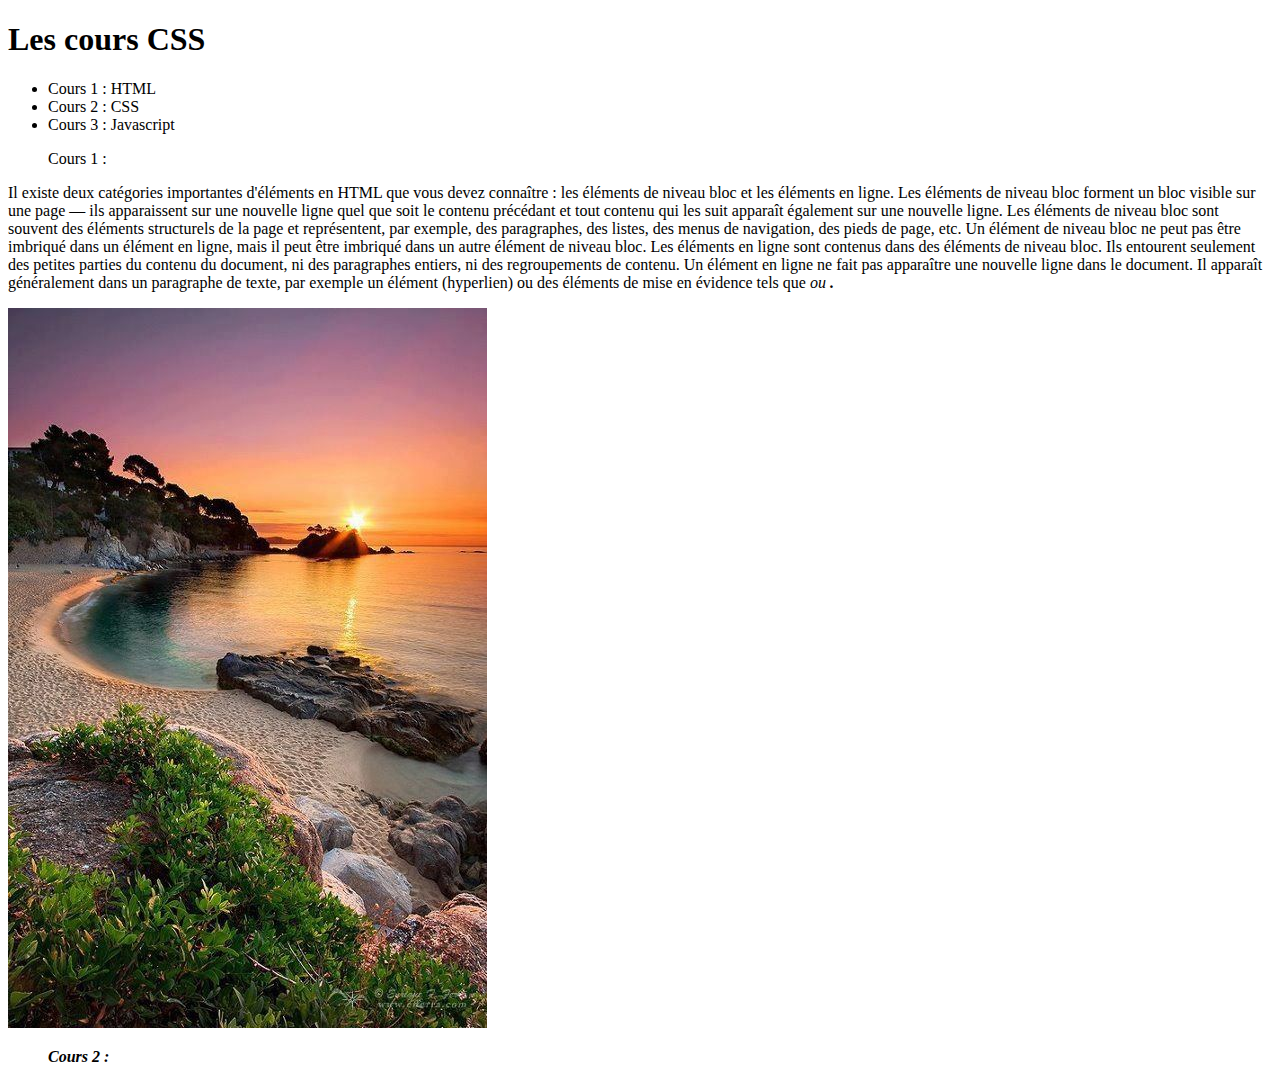
<file: Cours/index.html>
<!DOCTYPE html>
<html lang="fr">
<head>
    <meta charset="UTF-8">
    <meta http-equiv="X-UA-Compatible" content="IE=edge">
    <meta name="viewport" content="width=device-width, initial-scale=1.0">
    <title>Les bases CSS</title>
</head>
<body>
    <header>
        <h1> Les cours CSS</h1>
    </header>
<section> 
    <div>
        <ul>
       <li> Cours 1 : HTML</li>
       <li> Cours 2 : CSS </li>
       <li> Cours 3 : Javascript</li>
    </ul></div>
<ol>
<td> Cours 1 : </td>
</ol>
<P> Il existe deux catégories importantes d'éléments en HTML que vous devez connaître : les éléments de niveau bloc et les éléments en ligne.

    Les éléments de niveau bloc forment un bloc visible sur une page — ils apparaissent sur une nouvelle ligne quel que soit le contenu précédant et tout contenu qui les suit apparaît également sur une nouvelle ligne. Les éléments de niveau bloc sont souvent des éléments structurels de la page et représentent, par exemple, des paragraphes, des listes, des menus de navigation, des pieds de page, etc. Un élément de niveau bloc ne peut pas être imbriqué dans un élément en ligne, mais il peut être imbriqué dans un autre élément de niveau bloc.
    Les éléments en ligne sont contenus dans des éléments de niveau bloc. Ils entourent seulement des petites parties du contenu du document, ni des paragraphes entiers, ni des regroupements de contenu. Un élément en ligne ne fait pas apparaître une nouvelle ligne dans le document. Il apparaît généralement dans un paragraphe de texte, par exemple un élément <a> (hyperlien) ou des éléments de mise en évidence tels que <em> ou <strong>.
 </P>

 <img src="paysage mer.jpg" alt="">

 <ol>
    <td>Cours 2 :</td>
 </ol>
 <p> </p>
</section>
   
    
</body>
</html>
</file>
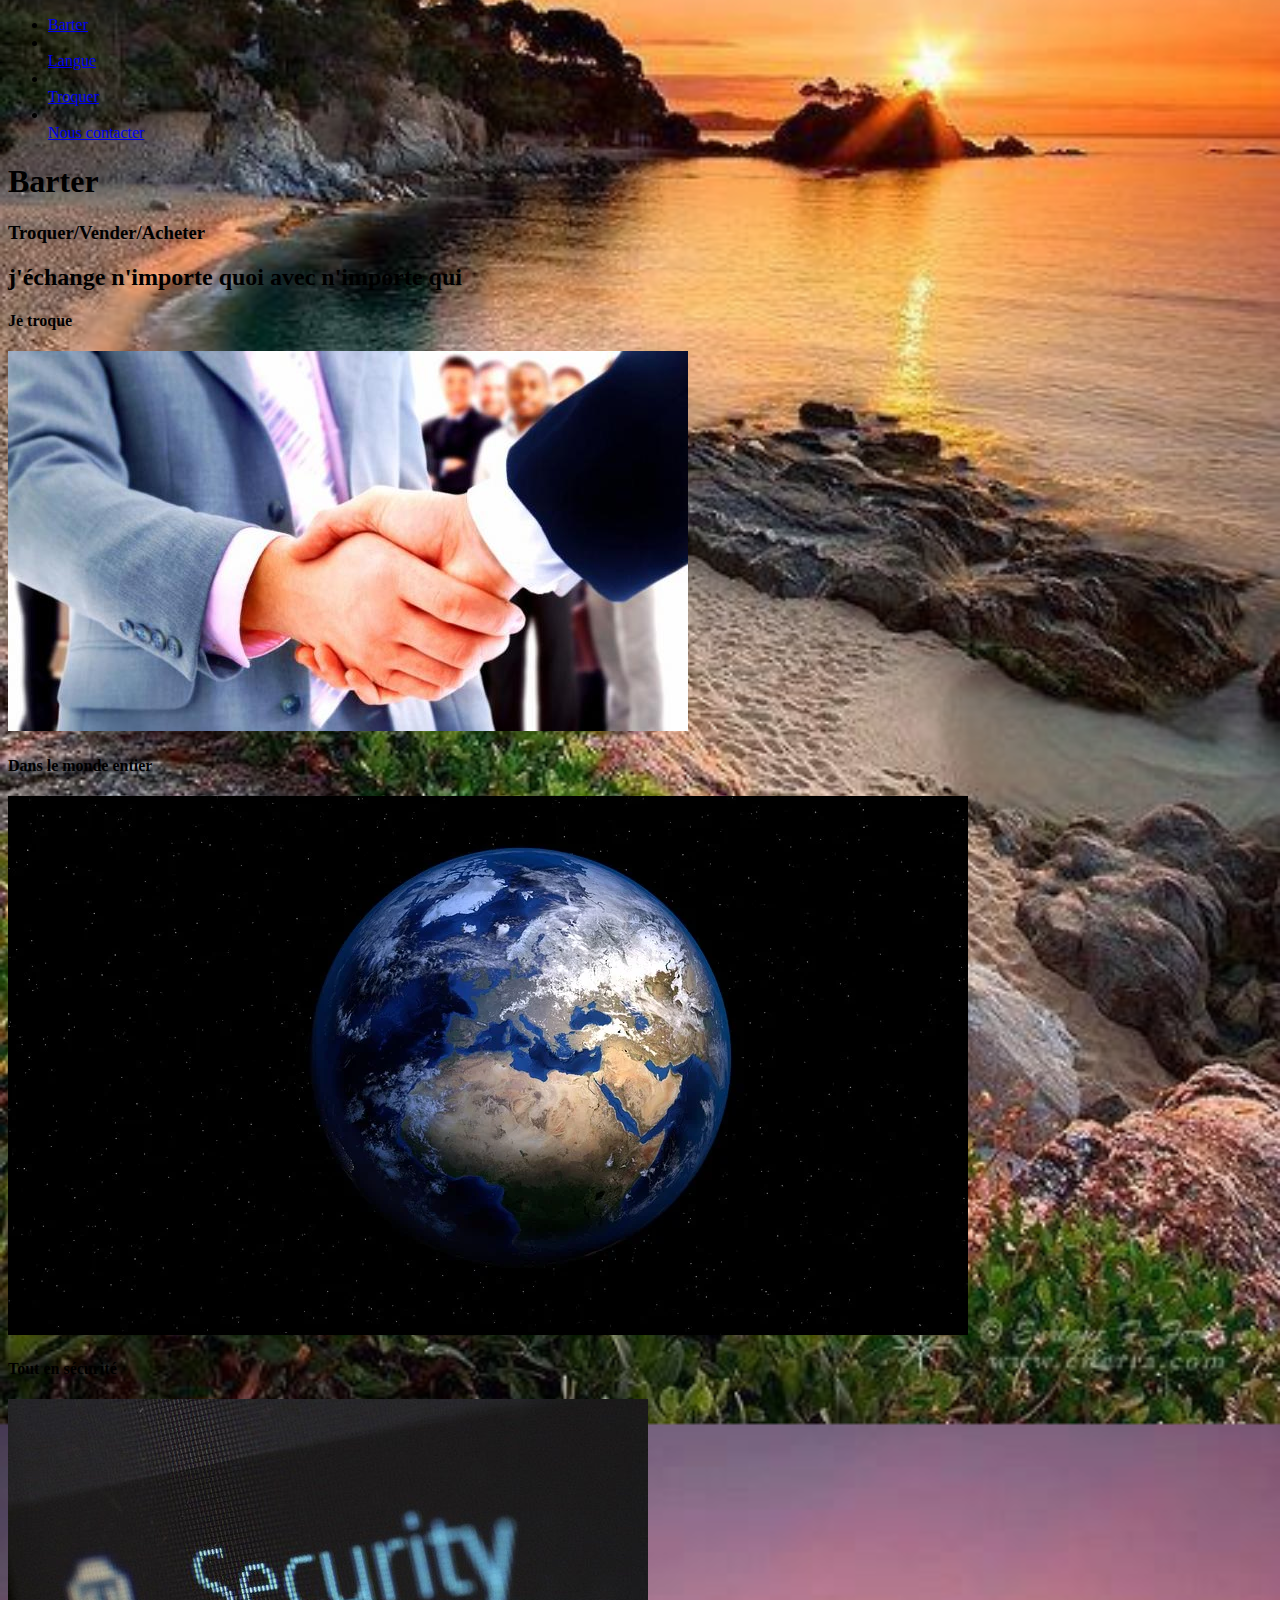
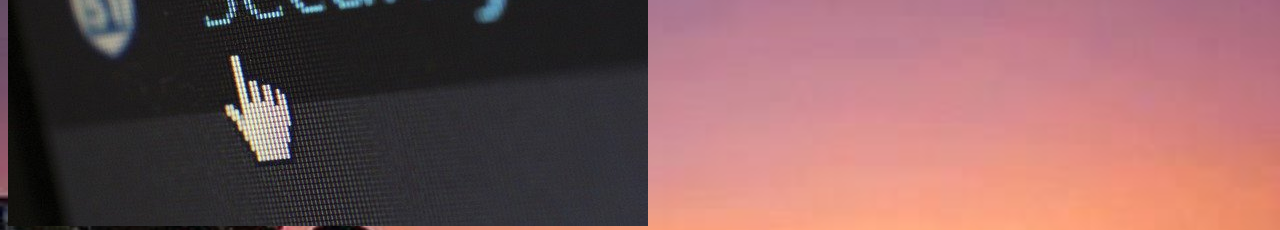
<file: Projet/index.html>
<!DOCTYPE html>
<html lang="fr">
<head>
    <meta charset="UTF-8">
    <meta http-equiv="X-UA-Compatible" content="IE=edge">
    <meta name="viewport" content="width=device-width, initial-scale=1.0">
    <title>Barter</title>

    <link rel="stylesheet" href="Style.css">
    <link rel="stylesheet" href="http://">
</head>
<body>
<nav>
    <ul>
        <li id="logo"><a href="#">Barter</a></li>
        <li></li> <a href="#langue">Langue</a></li>
        <li></li> <a href="#troquer">Troquer</a></li>
        <li></li> <a href="#contact">Nous contacter</a></li>
        </ul>
</nav>
<div id="ImagePrincipal">
<h1>Barter</h1>
<div id="PremierTrait"></div>
<h3>Troquer/Vender/Acheter</h3>
</div>
<Section id="presentation">
    <div id="TexteIntro">
        <h2> j'échange n'importe quoi avec n'importe qui</h2>
    </div>
    <div id="prestation">
        <div class="ImagePrestations">
            <h4>Je troque</h4>
            <a href="#"><img src="troc echange.jpg" alt=""></a>
        </div>
        <div class="ImagePrestations">
            <h4>Dans le monde entier</h4>
            <a href="#"><img src="earth-1617121_960_720.webp" alt=""></a>
        </div>
        <div class="ImagePrestations">
            <h4>Tout en sécurité</h4>
            <a href="#"><img src="security-g6697b7a48_640.jpg" alt=""></a>
        </div>
    </div>
</Section>

 








   
    
</body>
</html>
</file>
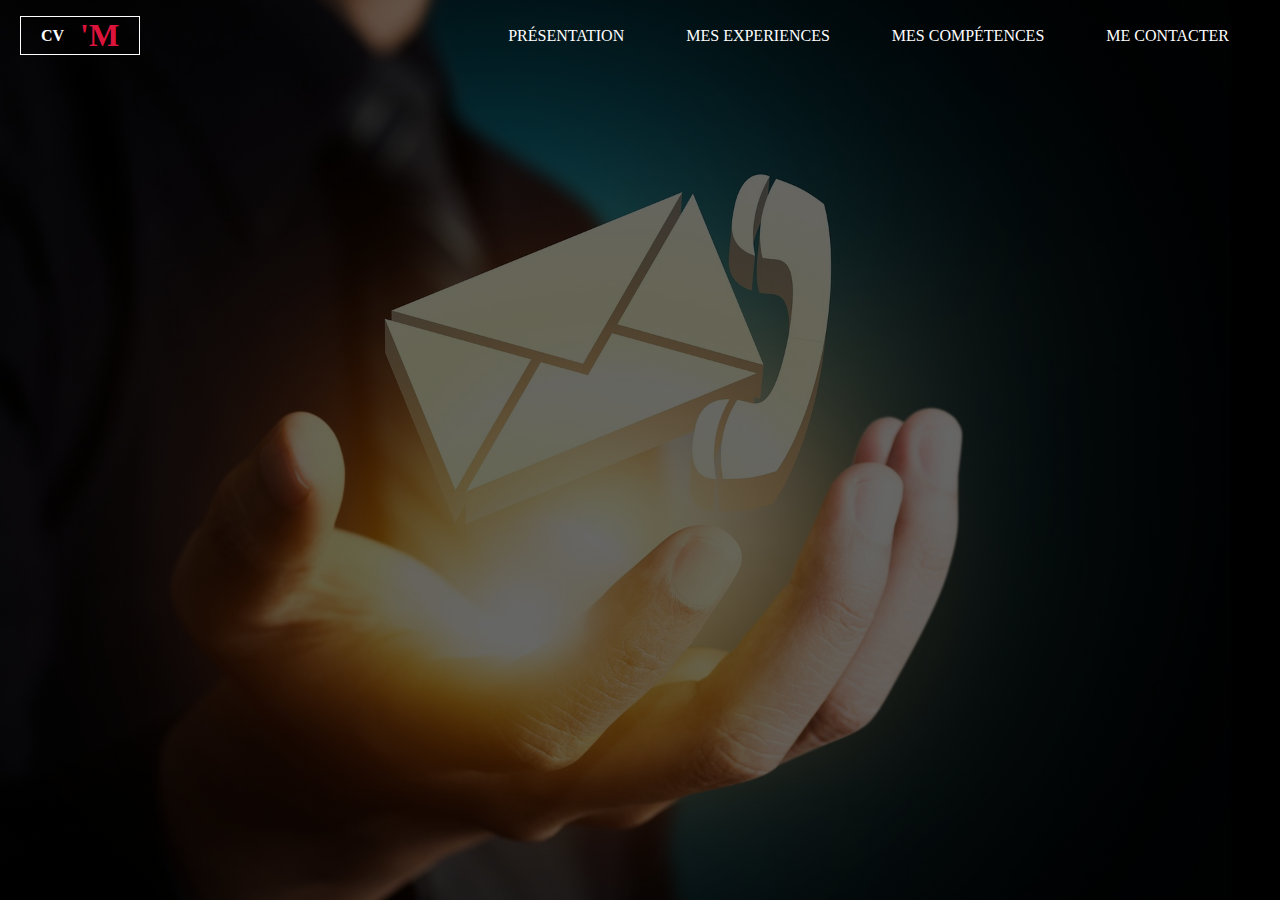
<file: Cours/CV en ligne/mecontacter.html>
<!DOCTYPE html>
<html lang="fr">
  <head>
    <meta charset="UTF-8" />
    <meta http-equiv="X-UA-Compatible" content="IE=edge" />
    <meta name="viewport" content="width=device-width, initial-scale=1.0" />
    <link rel="stylesheet" href="Style.css" />
    <title>me contacter</title>
  </head>
  <body>
    <div class="contacter-container">
      <header>
        <div class="logo">
          <a href="./index.html">CV<span>'M</span></a>
        </div>

        <ul>
          <li class="active">
            <a href="presentation.html">Présentation</a>
          </li>
          <li>
            <a href="mesexperiences.html">Mes experiences</a>
          </li>
          <li>
            <a href="mescompetences.html">Mes compétences</a>
          </li>
          <li>
            <a href="mecontacter.html">Me contacter</a>
          </li>

          
        </ul>
      </header>
      <ul>
        <li class="" : 06.02.03.96.71
        Mail : mickael.commentale@gmail.com

        </ul>
        

      
    </div>
</body>
</html>
</file>
<file: Projet/Style.css>
{
  font-family: century;
}

body {
    background-image: url(paysage\ mer.jpg);
    height: 100vh;
    background-size: cover;
    background-position: center;


}

.logo a{
    color: brown;
    padding: 0px 20px;
    border: 1px solid #fff;
}
</file>
<file: Cours/CV en ligne/Style.css>
* {
    padding: 0;
    margin: 0;
    box-sizing: border-box;
    font-family: century;
  }
  
  .home-container {
    background-image: linear-gradient(rgba(0, 0, 0, 0.6), rgba(0, 0, 0, 0.6)),
      url("artificial-intelligence-g710f38c4b_1920.jpg");
    height: 100vh;
    background-size: cover;
    background-position: center;
  }
  
  .presentation-container {
   background-image: linear-gradient(rgba(0, 0, 0, 0.6), rgba(0, 0, 0, 0.6)),
   url("student-gfc683fde4_1920.jpg");
    height: 100vh;
    background-size: cover;
    background-position: center;
  }
  
  .logo a {
    display: flex;
    align-items: center;
    gap: 1rem;
    color: #fff;
    padding: 0px 20px;
    border: 1px solid #fff;
  
    text-transform: uppercase;
    text-decoration: none;
    font-weight: 900;
    text-shadow: rgba(0, 0, 0, 0.7);
  }
  
  .logo span {
    color: crimson;
    font-weight: bold;
    font-size: 2rem;
  }
  
  header {
    display: flex;
    align-items: center;
    justify-content: space-between;
    padding: 1em 20px;
  }
  
  ul {
    display: flex;
    list-style: none;
  }
  
  ul li a {
    text-decoration: none;
    color: #fff;
    padding: 10px 20px;
    text-transform: uppercase;
    border: transparent solid 1px;
    margin: 10px;
    font-weight: 500;
    transition: 0.6s ease;
  }
  
  ul li a:hover {
    background: #fff;
    color: black;
  }
  
  ul li :active a {
    background: #fff;
    color: black;
  }
  
  .Titre {
    position: absolute;
    top: 50%;
    left: 50%;
    transform: translate(-50%, -50%);
  }
  
  .Titre {
    color: #fff;
    font-size: 20px;
  }
  
  .bouton {
    position: absolute;
    top: 60%;
    left: 50%;
    transform: translate(-50%, -50%);
  }
  
  .bouton a {
    color: #fff;
    text-decoration: none;
    border: 1px solid #fff;
    padding: 10px 20px;
  }
  
  .btn {
    transition: 0.6s ease;
  }
  
  .btn:hover {
    background-color: #fff;
    color: black;
  }
  
  h3 {
    color: rgb(185, 0, 0);
    text-decoration: none;
    color: rgb(116, 5, 5);
    padding: 10px 20px;
    text-transform: uppercase;
    border: transparent solid 1px;
    margin: 10px;
    font-weight: 500;
    transition: 0.6s ease;
  }

  p{
    color:#fff;
    text-decoration: none;
    padding: 10px 20px;
    text-transform: uppercase;
    border: 2px solid;
    margin: 10px;
    text-align: center;
  }

  .experience-container {
    background-image: linear-gradient(rgba(0, 0, 0, 0.6), rgba(0, 0, 0, 0.6)),
      url("lightbulb-gc101d3dff_1920.jpg");
    height: 100vh;
    background-size: cover;
    background-position: center;
  }

  .competences-container {
    background-image: linear-gradient(rgba(0, 0, 0, 0.6), rgba(0, 0, 0, 0.6)),
      url("entrepreneur-ge048da431_1920.jpg");
    height: 100vh;
    background-size: cover;
    background-position: center;
  }

  .contacter-container{
    background-image: linear-gradient(rgba(0, 0, 0, 0.6), rgba(0, 0, 0, 0.6)),
      url("telephone-g47e4dc607_1920.jpg");
    height: 100vh;
    background-size: cover;
    background-position: center;
  }

  {
    position: absolute;
    top: 50%;
    left: 50%;
    transform: translate(-50%, -50%);
    color: #fff;

  }
</file>
